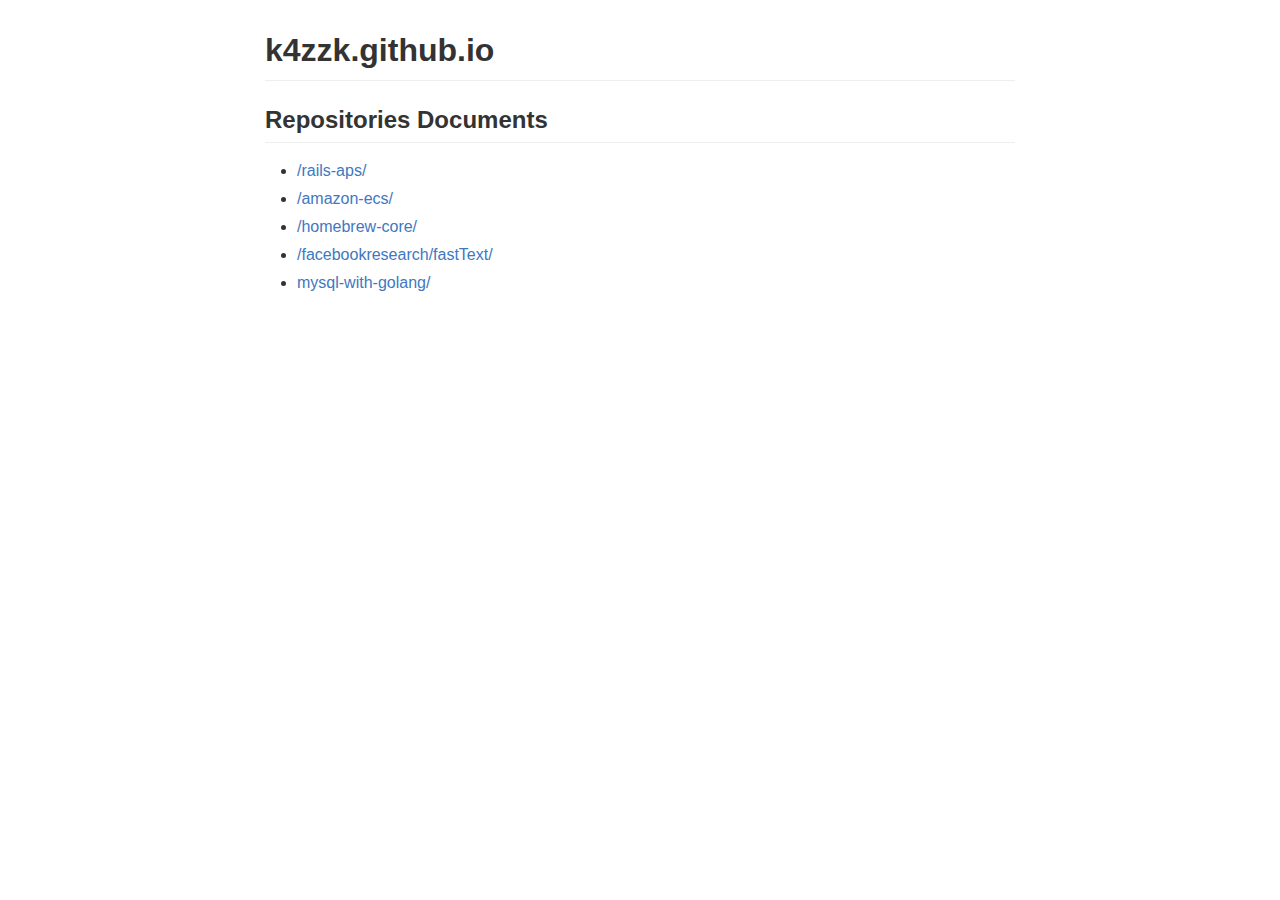
<file: index.html>
<!DOCTYPE html>
<html lang="ja">
<head>
  <meta charset="UTF-8">
  <meta name="viewport" content="width=device-width, initial-scale=1.0">
  <meta http-equiv="X-UA-Compatible" content="ie=edge">
  <link rel="stylesheet" type="text/css" href="/css/layout.css">
  <link rel="stylesheet" type="text/css" href="/css/github-markdown.css">
  <link rel="stylesheet" type="text/css" href="/css/hatena-embed.css">
  <title>k4zzk.github.io</title>
</head>
<body>
<div class="contents">
<div class="markdown-body">


  <h1>k4zzk.github.io</h1>

  <h2>Repositories Documents</h2>
  <ul>
    <li><a href="/rails-aps/">/rails-aps/</a></li>
    <li><a href="/amazon-ecs/">/amazon-ecs/</a></li>
    <li><a href="/homebrew-core/">/homebrew-core/</a></li>
    <li><a href="/facebookresearch/fastText/">/facebookresearch/fastText/</a></li>
    <li><a href="/mysql-with-golang/">mysql-with-golang/</a></li>
  </ul>

</div>
</div>
</body>
</html>
</file>
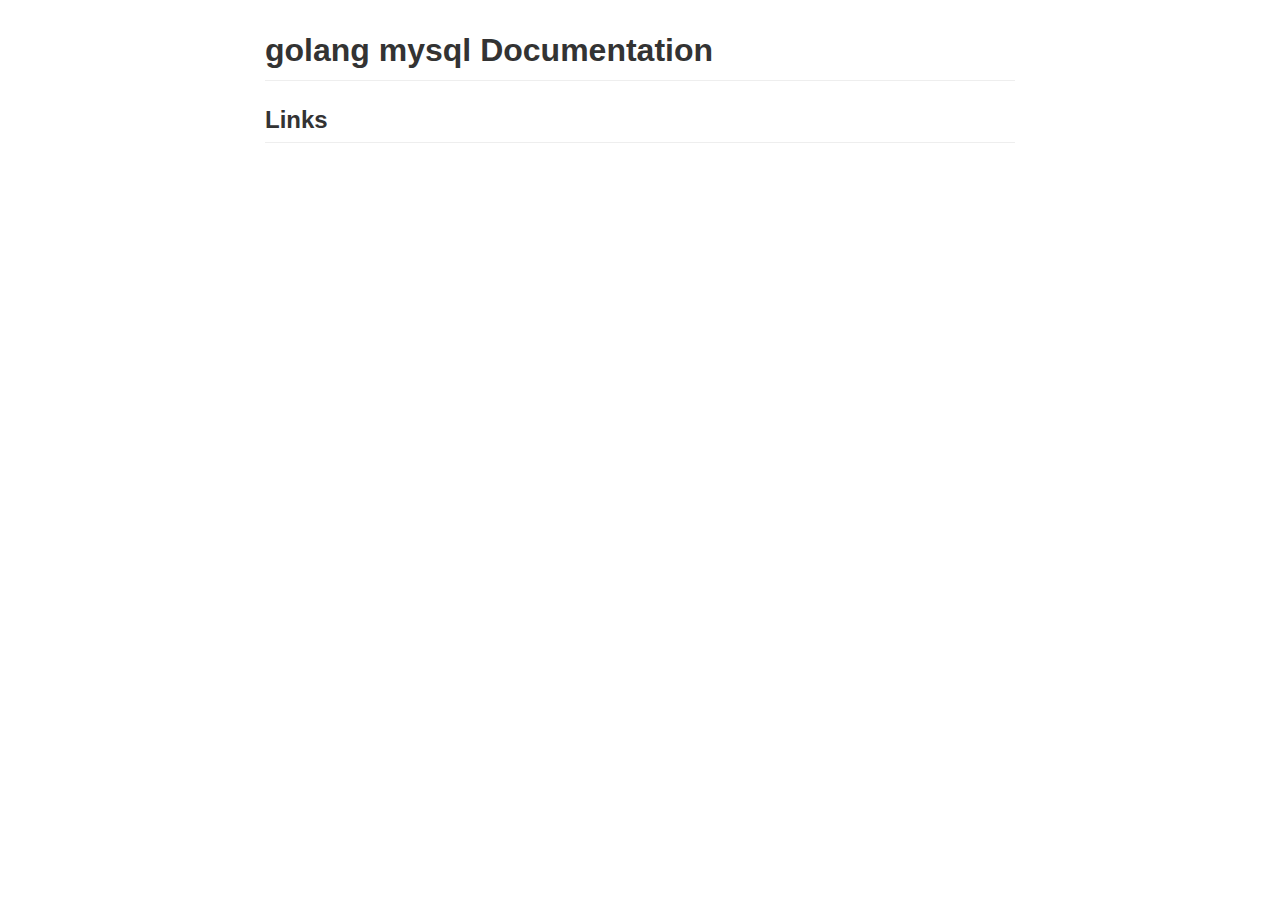
<file: mysql-with-golang/index.html>
<!DOCTYPE html>
<html>
<head>
<title>facebookresearch/fastText Documentation</title>
<meta name="viewport" content="width=device-width,initial-scale=1">
<meta http-equiv="X-UA-Compatible" content="ie=edge">
<meta name="robots" content="noindex">
<link rel="stylesheet" type="text/css" href="/css/layout.css">
<link rel="stylesheet" type="text/css" href="/css/github-markdown.css">
<link rel="stylesheet" type="text/css" href="/css/hatena-embed.css">
</head>

<body>
<div class="contents">
<div class="markdown-body">



<h1>golang mysql Documentation</h1>
<h2>Links</h2>
<iframe
  class="c-hatena-embed"
  title="go-sql-driver/mysql Go MySQL Driver is a lightweight and fast MySQL driver for Go's (golang) database/sql package http://godoc.org/github.com/go-sql-driver/mysql"
  src="https://hatenablog-parts.com/embed?url=https://github.com/go-sql-driver/mysql"
  frameborder="0"
  scrolling="no">
</iframe>
<iframe
  class="c-hatena-embed"
  title="MySQL Client API written entirely in Go"
  src="https://hatenablog-parts.com/embed?url=https://github.com/ziutek/mymysql"
  frameborder="0"
  scrolling="no">
</iframe>
<iframe
  class="c-hatena-embed"
  title="C10K – A Non-blocking Web Server in Go"
  src="https://hatenablog-parts.com/embed?url=https://www.packtpub.com/books/content/c10k-%E2%80%93-non-blocking-web-server-go"
  frameborder="0"
  scrolling="no">
</iframe>


</div><!-- markdown-body -->
</div><!-- contents -->
</body>
</html>
</file>
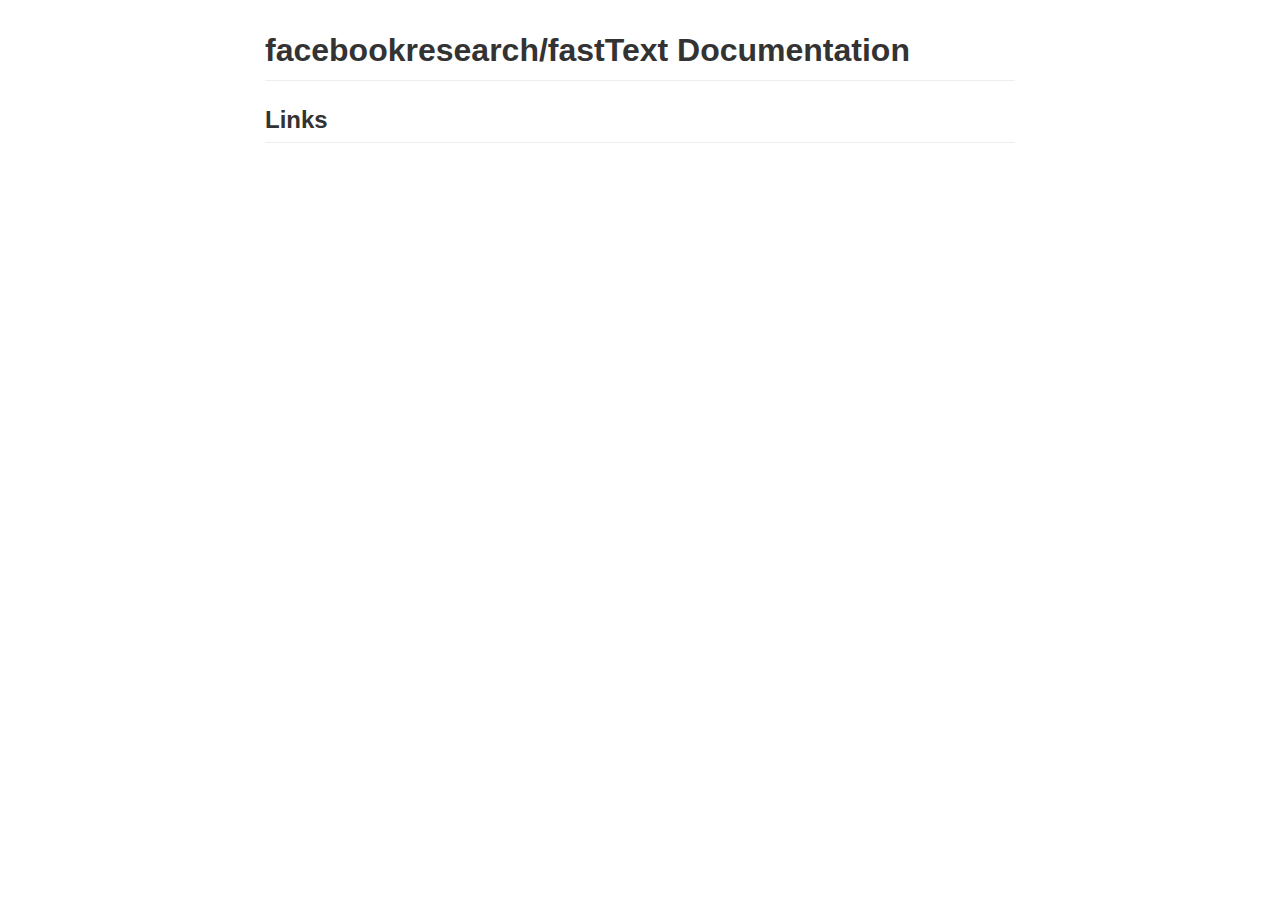
<file: facebookresearch/fastText/index.html>
<!DOCTYPE html>
<html>
<head>
<title>facebookresearch/fastText Documentation</title>
<meta name="viewport" content="width=device-width,initial-scale=1">
<meta http-equiv="X-UA-Compatible" content="ie=edge">
<meta name="robots" content="noindex">
<link rel="stylesheet" type="text/css" href="/css/layout.css">
<link rel="stylesheet" type="text/css" href="/css/github-markdown.css">
<link rel="stylesheet" type="text/css" href="/css/hatena-embed.css">
</head>

<body>
<div class="contents">
<div class="markdown-body">



<h1>facebookresearch/fastText Documentation</h1>
<h2>Links</h2>
<iframe
  class="c-hatena-embed"
  title="Library for fast text representation and classification."
  src="https://hatenablog-parts.com/embed?url=https://github.com/facebookresearch/fastText"
  frameborder="0"
  scrolling="no">
</iframe>
<iframe
  class="c-hatena-embed"
  title="Facebookの人工知能研究所がオープンソースで公開したfastTextは深層学習の遅さを克服したテキスト分類ソフトウェア"
  src="https://hatenablog-parts.com/embed?url=http://jp.techcrunch.com/2016/08/19/20160818facebooks-artificial-intelligence-research-lab-releases-open-source-fasttext-on-github/"
  frameborder="0"
  scrolling="no">
</iframe>
<iframe
  class="c-hatena-embed"
  title="FAIR Open sources fastText"
  src="https://hatenablog-parts.com/embed?url=https://research.facebook.com/blog/fasttext/"
  frameborder="0"
  scrolling="no">
</iframe>


</div><!-- markdown-body -->
</div><!-- contents -->
</body>
</html>
</file>
<file: css/layout.css>
html, body{
  margin: 0;
  padding: 0;
}

.contents{
  width: 750px;
  margin-right: auto;
  margin-left: auto;
  margin-top: 30px;
}
</file>
<file: css/github-markdown.css>
@font-face {
  font-family: octicons-link;
  src: url([data-uri]) format('woff');
}

.markdown-body {
  -ms-text-size-adjust: 100%;
  -webkit-text-size-adjust: 100%;
  line-height: 1.5;
  color: #333;
  font-family: -apple-system, BlinkMacSystemFont, "Segoe UI", Roboto, Helvetica, Arial, sans-serif, "Apple Color Emoji", "Segoe UI Emoji", "Segoe UI Symbol";
  font-size: 16px;
  line-height: 1.5;
  word-wrap: break-word;
}

.markdown-body .pl-c {
  color: #969896;
}

.markdown-body .pl-c1,
.markdown-body .pl-s .pl-v {
  color: #0086b3;
}

.markdown-body .pl-e,
.markdown-body .pl-en {
  color: #795da3;
}

.markdown-body .pl-smi,
.markdown-body .pl-s .pl-s1 {
  color: #333;
}

.markdown-body .pl-ent {
  color: #63a35c;
}

.markdown-body .pl-k {
  color: #a71d5d;
}

.markdown-body .pl-s,
.markdown-body .pl-pds,
.markdown-body .pl-s .pl-pse .pl-s1,
.markdown-body .pl-sr,
.markdown-body .pl-sr .pl-cce,
.markdown-body .pl-sr .pl-sre,
.markdown-body .pl-sr .pl-sra {
  color: #183691;
}

.markdown-body .pl-v {
  color: #ed6a43;
}

.markdown-body .pl-id {
  color: #b52a1d;
}

.markdown-body .pl-ii {
  color: #f8f8f8;
  background-color: #b52a1d;
}

.markdown-body .pl-sr .pl-cce {
  font-weight: bold;
  color: #63a35c;
}

.markdown-body .pl-ml {
  color: #693a17;
}

.markdown-body .pl-mh,
.markdown-body .pl-mh .pl-en,
.markdown-body .pl-ms {
  font-weight: bold;
  color: #1d3e81;
}

.markdown-body .pl-mq {
  color: #008080;
}

.markdown-body .pl-mi {
  font-style: italic;
  color: #333;
}

.markdown-body .pl-mb {
  font-weight: bold;
  color: #333;
}

.markdown-body .pl-md {
  color: #bd2c00;
  background-color: #ffecec;
}

.markdown-body .pl-mi1 {
  color: #55a532;
  background-color: #eaffea;
}

.markdown-body .pl-mdr {
  font-weight: bold;
  color: #795da3;
}

.markdown-body .pl-mo {
  color: #1d3e81;
}

.markdown-body .octicon {
  display: inline-block;
  vertical-align: text-top;
  fill: currentColor;
}

.markdown-body a {
  background-color: transparent;
  -webkit-text-decoration-skip: objects;
}

.markdown-body a:active,
.markdown-body a:hover {
  outline-width: 0;
}

.markdown-body strong {
  font-weight: inherit;
}

.markdown-body strong {
  font-weight: bolder;
}

.markdown-body h1 {
  font-size: 2em;
  margin: 0.67em 0;
}

.markdown-body img {
  border-style: none;
}

.markdown-body svg:not(:root) {
  overflow: hidden;
}

.markdown-body code,
.markdown-body kbd,
.markdown-body pre {
  font-family: monospace, monospace;
  font-size: 1em;
}

.markdown-body hr {
  box-sizing: content-box;
  height: 0;
  overflow: visible;
}

.markdown-body input {
  font: inherit;
  margin: 0;
}

.markdown-body input {
  overflow: visible;
}

.markdown-body button:-moz-focusring,
.markdown-body [type="button"]:-moz-focusring,
.markdown-body [type="reset"]:-moz-focusring,
.markdown-body [type="submit"]:-moz-focusring {
  outline: 1px dotted ButtonText;
}

.markdown-body [type="checkbox"] {
  box-sizing: border-box;
  padding: 0;
}

.markdown-body * {
  box-sizing: border-box;
}

.markdown-body input {
  font-family: inherit;
  font-size: inherit;
  line-height: inherit;
}

.markdown-body a {
  color: #4078c0;
  text-decoration: none;
}

.markdown-body a:hover,
.markdown-body a:active {
  text-decoration: underline;
}

.markdown-body strong {
  font-weight: 600;
}

.markdown-body hr {
  height: 0;
  margin: 15px 0;
  overflow: hidden;
  background: transparent;
  border: 0;
  border-bottom: 1px solid #ddd;
}

.markdown-body hr::before {
  display: table;
  content: "";
}

.markdown-body hr::after {
  display: table;
  clear: both;
  content: "";
}

.markdown-body table {
  border-spacing: 0;
  border-collapse: collapse;
}

.markdown-body td,
.markdown-body th {
  padding: 0;
}

.markdown-body h1,
.markdown-body h2,
.markdown-body h3,
.markdown-body h4,
.markdown-body h5,
.markdown-body h6 {
  margin-top: 0;
  margin-bottom: 0;
}

.markdown-body h1 {
  font-size: 32px;
  font-weight: 600;
}

.markdown-body h2 {
  font-size: 24px;
  font-weight: 600;
}

.markdown-body h3 {
  font-size: 20px;
  font-weight: 600;
}

.markdown-body h4 {
  font-size: 16px;
  font-weight: 600;
}

.markdown-body h5 {
  font-size: 14px;
  font-weight: 600;
}

.markdown-body h6 {
  font-size: 12px;
  font-weight: 600;
}

.markdown-body p {
  margin-top: 0;
  margin-bottom: 10px;
}

.markdown-body blockquote {
  margin: 0;
}

.markdown-body ul,
.markdown-body ol {
  padding-left: 0;
  margin-top: 0;
  margin-bottom: 0;
}

.markdown-body ol ol,
.markdown-body ul ol {
  list-style-type: lower-roman;
}

.markdown-body ul ul ol,
.markdown-body ul ol ol,
.markdown-body ol ul ol,
.markdown-body ol ol ol {
  list-style-type: lower-alpha;
}

.markdown-body dd {
  margin-left: 0;
}

.markdown-body code {
  font-family: Consolas, "Liberation Mono", Menlo, Courier, monospace;
  font-size: 12px;
}

.markdown-body pre {
  margin-top: 0;
  margin-bottom: 0;
  font: 12px Consolas, "Liberation Mono", Menlo, Courier, monospace;
}

.markdown-body .octicon {
  vertical-align: text-bottom;
}

.markdown-body input {
  -webkit-font-feature-settings: "liga" 0;
  font-feature-settings: "liga" 0;
}

.markdown-body .form-select::-ms-expand {
  opacity: 0;
}

.markdown-body::before {
  display: table;
  content: "";
}

.markdown-body::after {
  display: table;
  clear: both;
  content: "";
}

.markdown-body>*:first-child {
  margin-top: 0 !important;
}

.markdown-body>*:last-child {
  margin-bottom: 0 !important;
}

.markdown-body a:not([href]) {
  color: inherit;
  text-decoration: none;
}

.markdown-body .anchor {
  float: left;
  padding-right: 4px;
  margin-left: -20px;
  line-height: 1;
}

.markdown-body .anchor:focus {
  outline: none;
}

.markdown-body p,
.markdown-body blockquote,
.markdown-body ul,
.markdown-body ol,
.markdown-body dl,
.markdown-body table,
.markdown-body pre {
  margin-top: 0;
  margin-bottom: 16px;
}

.markdown-body hr {
  height: 0.25em;
  padding: 0;
  margin: 24px 0;
  background-color: #e7e7e7;
  border: 0;
}

.markdown-body blockquote {
  padding: 0 1em;
  color: #777;
  border-left: 0.25em solid #ddd;
}

.markdown-body blockquote>:first-child {
  margin-top: 0;
}

.markdown-body blockquote>:last-child {
  margin-bottom: 0;
}

.markdown-body kbd {
  display: inline-block;
  padding: 3px 5px;
  font-size: 11px;
  line-height: 10px;
  color: #555;
  vertical-align: middle;
  background-color: #fcfcfc;
  border: solid 1px #ccc;
  border-bottom-color: #bbb;
  border-radius: 3px;
  box-shadow: inset 0 -1px 0 #bbb;
}

.markdown-body h1,
.markdown-body h2,
.markdown-body h3,
.markdown-body h4,
.markdown-body h5,
.markdown-body h6 {
  margin-top: 24px;
  margin-bottom: 16px;
  font-weight: 600;
  line-height: 1.25;
}

.markdown-body h1 .octicon-link,
.markdown-body h2 .octicon-link,
.markdown-body h3 .octicon-link,
.markdown-body h4 .octicon-link,
.markdown-body h5 .octicon-link,
.markdown-body h6 .octicon-link {
  color: #000;
  vertical-align: middle;
  visibility: hidden;
}

.markdown-body h1:hover .anchor,
.markdown-body h2:hover .anchor,
.markdown-body h3:hover .anchor,
.markdown-body h4:hover .anchor,
.markdown-body h5:hover .anchor,
.markdown-body h6:hover .anchor {
  text-decoration: none;
}

.markdown-body h1:hover .anchor .octicon-link,
.markdown-body h2:hover .anchor .octicon-link,
.markdown-body h3:hover .anchor .octicon-link,
.markdown-body h4:hover .anchor .octicon-link,
.markdown-body h5:hover .anchor .octicon-link,
.markdown-body h6:hover .anchor .octicon-link {
  visibility: visible;
}

.markdown-body h1 {
  padding-bottom: 0.3em;
  font-size: 2em;
  border-bottom: 1px solid #eee;
}

.markdown-body h2 {
  padding-bottom: 0.3em;
  font-size: 1.5em;
  border-bottom: 1px solid #eee;
}

.markdown-body h3 {
  font-size: 1.25em;
}

.markdown-body h4 {
  font-size: 1em;
}

.markdown-body h5 {
  font-size: 0.875em;
}

.markdown-body h6 {
  font-size: 0.85em;
  color: #777;
}

.markdown-body ul,
.markdown-body ol {
  padding-left: 2em;
}

.markdown-body ul ul,
.markdown-body ul ol,
.markdown-body ol ol,
.markdown-body ol ul {
  margin-top: 0;
  margin-bottom: 0;
}

.markdown-body li>p {
  margin-top: 16px;
}

.markdown-body li+li {
  margin-top: 0.25em;
}

.markdown-body dl {
  padding: 0;
}

.markdown-body dl dt {
  padding: 0;
  margin-top: 16px;
  font-size: 1em;
  font-style: italic;
  font-weight: bold;
}

.markdown-body dl dd {
  padding: 0 16px;
  margin-bottom: 16px;
}

.markdown-body table {
  display: block;
  width: 100%;
  overflow: auto;
  word-break: normal;
  word-break: keep-all;
}

.markdown-body table th {
  font-weight: bold;
}

.markdown-body table th,
.markdown-body table td {
  padding: 6px 13px;
  border: 1px solid #ddd;
}

.markdown-body table tr {
  background-color: #fff;
  border-top: 1px solid #ccc;
}

.markdown-body table tr:nth-child(2n) {
  background-color: #f8f8f8;
}

.markdown-body img {
  max-width: 100%;
  box-sizing: content-box;
  background-color: #fff;
}

.markdown-body code {
  padding: 0;
  padding-top: 0.2em;
  padding-bottom: 0.2em;
  margin: 0;
  font-size: 85%;
  background-color: rgba(0,0,0,0.04);
  border-radius: 3px;
}

.markdown-body code::before,
.markdown-body code::after {
  letter-spacing: -0.2em;
  content: "\00a0";
}

.markdown-body pre {
  word-wrap: normal;
}

.markdown-body pre>code {
  padding: 0;
  margin: 0;
  font-size: 100%;
  word-break: normal;
  white-space: pre;
  background: transparent;
  border: 0;
}

.markdown-body .highlight {
  margin-bottom: 16px;
}

.markdown-body .highlight pre {
  margin-bottom: 0;
  word-break: normal;
}

.markdown-body .highlight pre,
.markdown-body pre {
  padding: 16px;
  overflow: auto;
  font-size: 85%;
  line-height: 1.45;
  background-color: #f7f7f7;
  border-radius: 3px;
}

.markdown-body pre code {
  display: inline;
  max-width: auto;
  padding: 0;
  margin: 0;
  overflow: visible;
  line-height: inherit;
  word-wrap: normal;
  background-color: transparent;
  border: 0;
}

.markdown-body pre code::before,
.markdown-body pre code::after {
  content: normal;
}

.markdown-body .pl-0 {
  padding-left: 0 !important;
}

.markdown-body .pl-1 {
  padding-left: 3px !important;
}

.markdown-body .pl-2 {
  padding-left: 6px !important;
}

.markdown-body .pl-3 {
  padding-left: 12px !important;
}

.markdown-body .pl-4 {
  padding-left: 24px !important;
}

.markdown-body .pl-5 {
  padding-left: 36px !important;
}

.markdown-body .pl-6 {
  padding-left: 48px !important;
}

.markdown-body .full-commit .btn-outline:not(:disabled):hover {
  color: #4078c0;
  border: 1px solid #4078c0;
}

.markdown-body kbd {
  display: inline-block;
  padding: 3px 5px;
  font: 11px Consolas, "Liberation Mono", Menlo, Courier, monospace;
  line-height: 10px;
  color: #555;
  vertical-align: middle;
  background-color: #fcfcfc;
  border: solid 1px #ccc;
  border-bottom-color: #bbb;
  border-radius: 3px;
  box-shadow: inset 0 -1px 0 #bbb;
}

.markdown-body :checked+.radio-label {
  position: relative;
  z-index: 1;
  border-color: #4078c0;
}

.markdown-body .task-list-item {
  list-style-type: none;
}

.markdown-body .task-list-item+.task-list-item {
  margin-top: 3px;
}

.markdown-body .task-list-item input {
  margin: 0 0.2em 0.25em -1.6em;
  vertical-align: middle;
}

.markdown-body hr {
  border-bottom-color: #eee;
}
</file>
<file: css/hatena-embed.css>
.c-hatena-embed{
  margin: 0 0 1.7rem;
  width: 100%;
  max-width: 500px;
  display: block;
  border: none;
  overflow: hidden;
}
</file>
